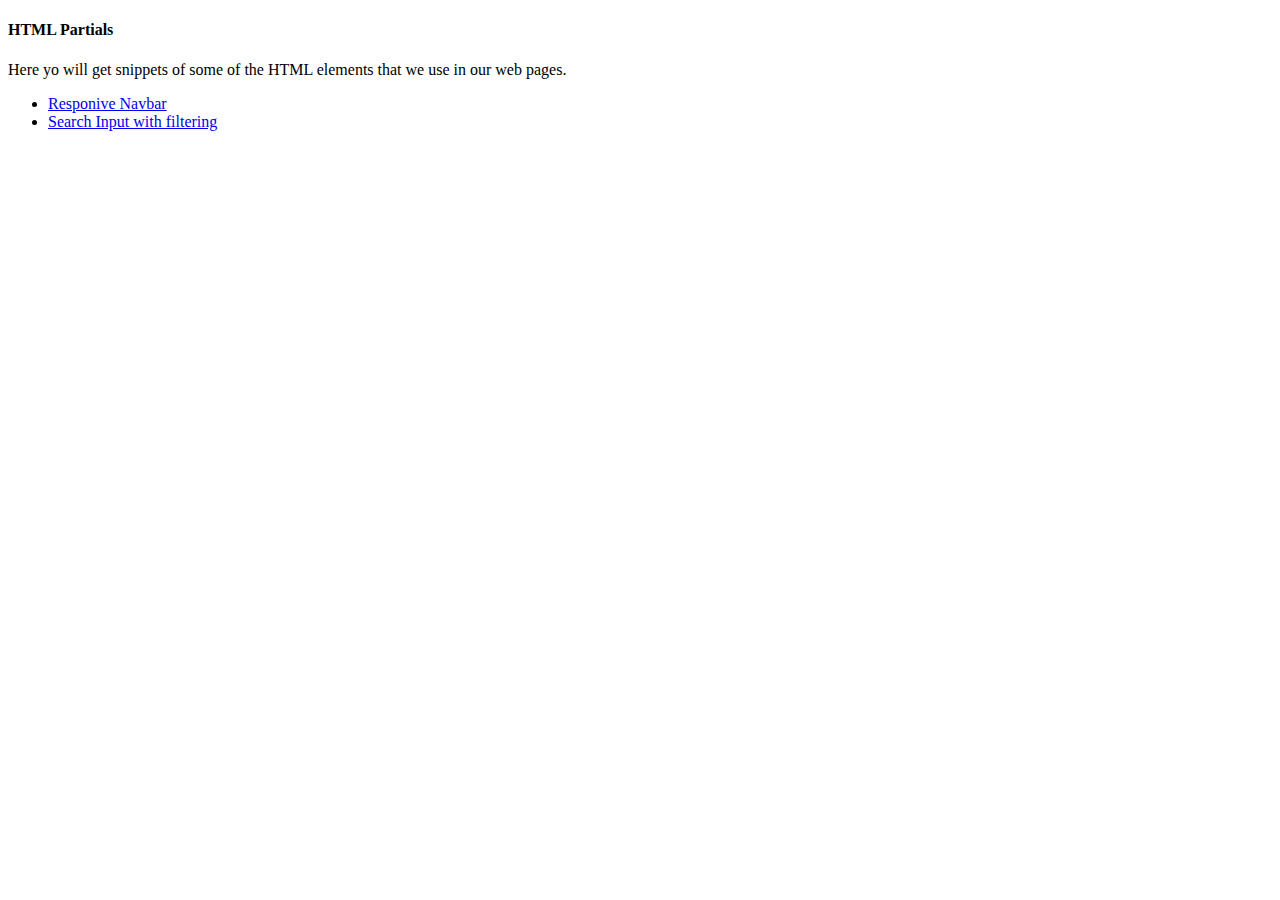
<file: index.html>
<!DOCTYPE html>
<html lang="en">
<head>
    <meta charset="UTF-8">
    <meta http-equiv="X-UA-Compatible" content="IE=edge">
    <meta name="viewport" content="width=device-width, initial-scale=1.0">
    <title>HTML Partials</title>
</head>
<body>
   <!-- implement cards -->
   <main>
       <h4>HTML Partials</h4>
       <p>
           Here yo will get snippets of some of the HTML elements that we use in our web pages.
       </p>

       <ul>
           <li><a href="components/navbar/navbar.html">Responive Navbar</a></li>
           <li><a href="components/search/index.html">Search Input with filtering</a></li>
       </ul>
   </main>
</body>
</html>
</file>
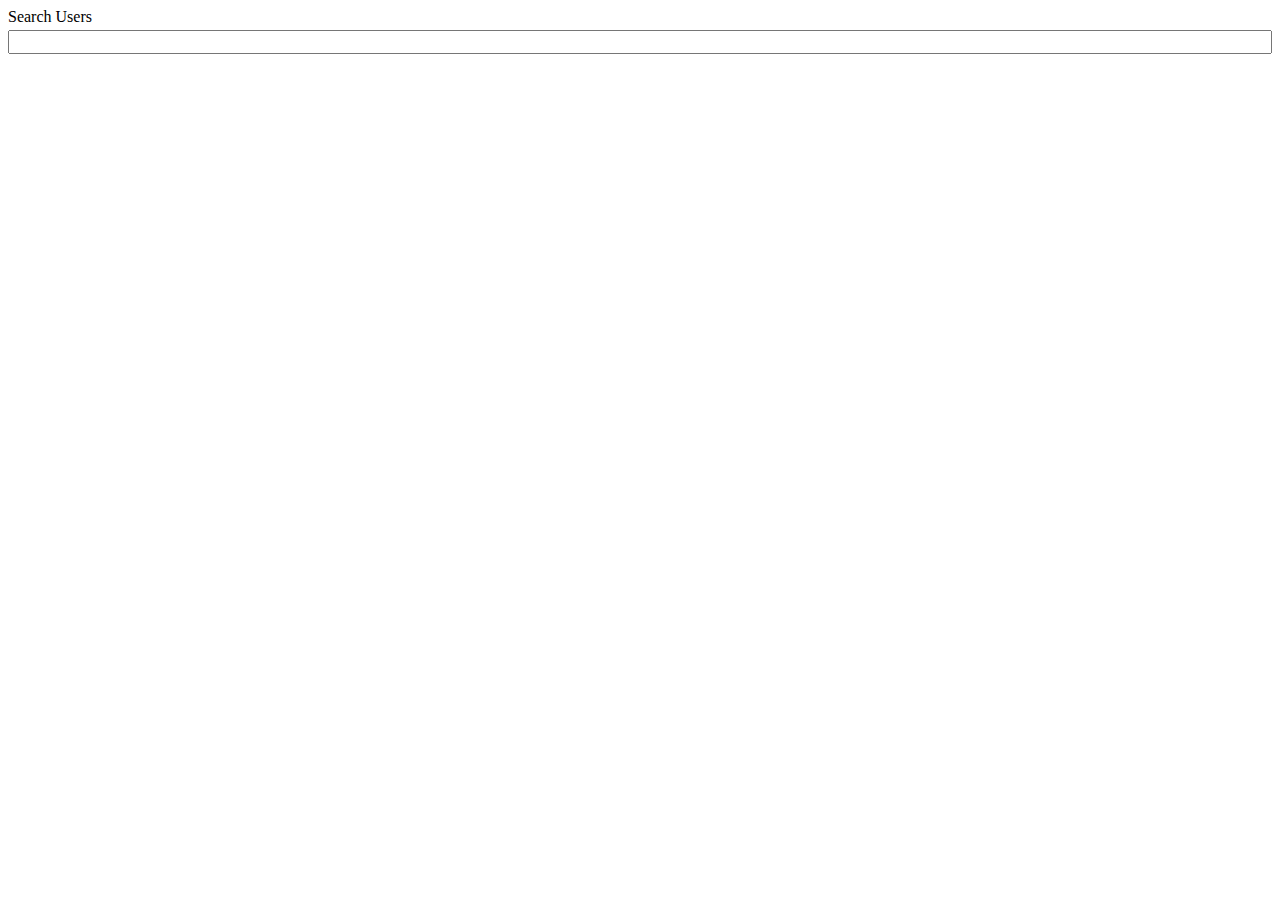
<file: components/search/index.html>
<!DOCTYPE html>
<html lang="en">
  <head>
    <meta charset="UTF-8" />
    <meta http-equiv="X-UA-Compatible" content="IE=edge" />
    <meta name="viewport" content="width=device-width, initial-scale=1.0" />
    <title>Search</title>
    <link rel="stylesheet" href="style.css" />
  </head>

  <body>
    <div class="search-wrapper">
      <label for="search">Search Users</label>
      <input type="search" id="search" data-search />
    </div>
    <div class="user-cards" data-user-cards-container>
      <template data-user-template>
        <div class="card">
          <div class="header" data-header></div>
          <div class="body" data-body></div>
        </div>
      </template>
    </div>
    <script src="script.js"></script>
  </body>
</html>
</file>
<file: components/search/style.css>
.search-wrapper {
  display: flex;
  flex-direction: column;
  gap: 0.25rem;
}
input {
  font-size: 1rem;
}
.user-cards {
  display: grid;
  grid-template-columns: repeat(auto-fill, minmax(150px, 1fr));
  gap: 0.25rem;
  margin-top: 1rem;
}
.card {
  border: 1px solid #000;
  background-color: #fff;
  padding: 0.5rem;
}
.card > .header {
  margin-bottom: 0.25rem;
}
.card > .body{
    font-size: .8rem;
    color: #000;
}
.hide{
    display: none;
}
</file>
